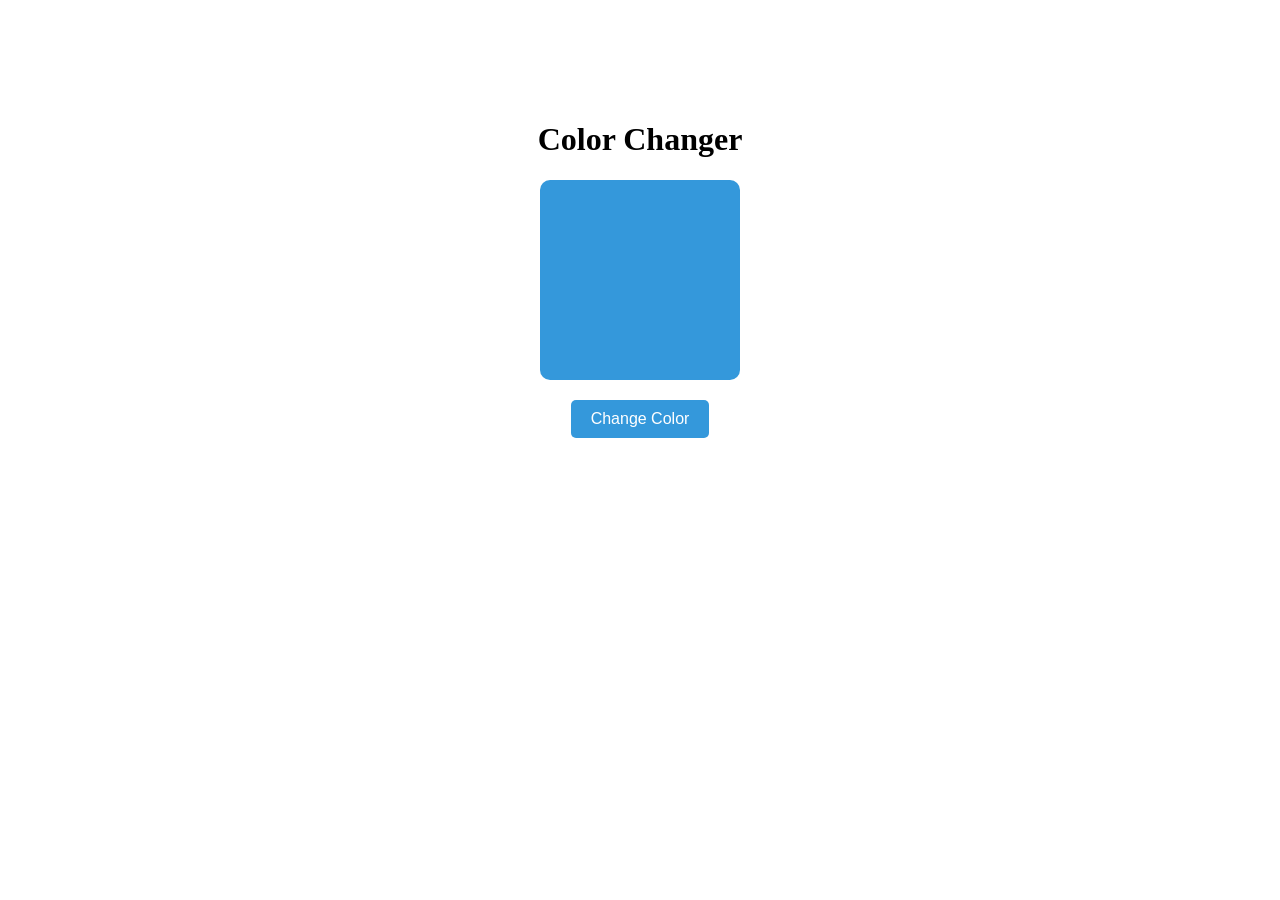
<file: Color Changer/index.html>
<!DOCTYPE html>
<html lang="en">
<head>
    <meta charset="UTF-8">
    <meta name="viewport" content="width=device-width, initial-scale=1.0">
    <title>Color Changer</title>
    <link rel="stylesheet" href="style.css">
</head>
<body>
    <div class="container">
        <h1>Color Changer</h1>
        <div id="color-box"></div>
        <button id="change-color-btn">Change Color</button>
    </div>

    <script src="script.js"></script>
</body>
</html>
</file>
<file: Color Changer/style.css>
.container {
    display: flex;
    flex-direction: column;
    align-items: center;
    justify-content: center;
    margin-top: 100px;
}

#color-box {
    width: 200px;
    height: 200px;
    background-color: rgb(52, 152, 219);
    margin-bottom: 20px;
    border-radius: 10px;
}

#change-color-btn {
    padding: 10px 20px;
    font-size: 16px;
    color: #fff;
    background-color: #3498db;
    border: none;
    border-radius: 5px;
    cursor: pointer;
}
</file>
